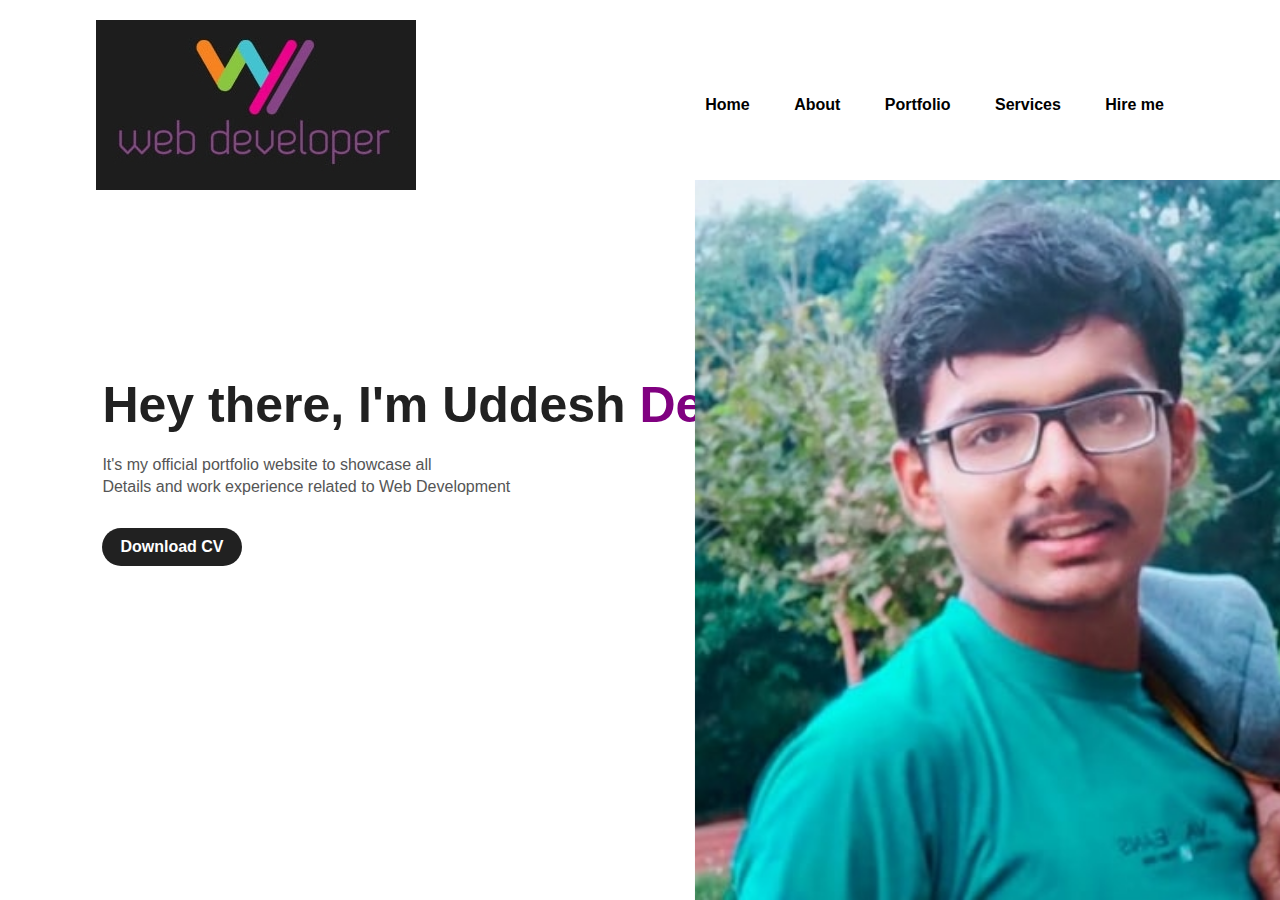
<file: portfolio/portfolio/index.html>
<!DOCTYPE html>
<html lang="en">
<head>
    <meta charset="UTF-8">
    <meta http-equiv="X-UA-Compatible" content="IE=edge">
    <meta name="viewport" content="width=device-width, initial-scale=1.0">
    <title>Personal Portfolio website</title>
    <link rel="stylesheet" href="style.css">
</head>
<body>
    <div class="hero">
        <nav>
            <img src="images/web.jpg" class="web">
            <ul>
                <li><a href="#">Home</a></li>
                <li><a href="#">About</a></li>
                <li><a href="#">Portfolio</a></li>
                <li><a href="#">Services</a></li>
                <li><a href="#">Hire me</a></li>
            </ul>
        </nav>
        <div class="detel">
            <h1>Hey there, I'm Uddesh <span>Deshmukh</span></h1>
            <p>It's my official portfolio website to showcase all
                <br> Details and work experience related to Web Development
            </p>
            <a href="#">Download CV</a>
        </div>
        <div class="images">
            <img src="images/logoo.jpg" class="logoo">
        </div>
    </div>
</body>
</html>
</file>
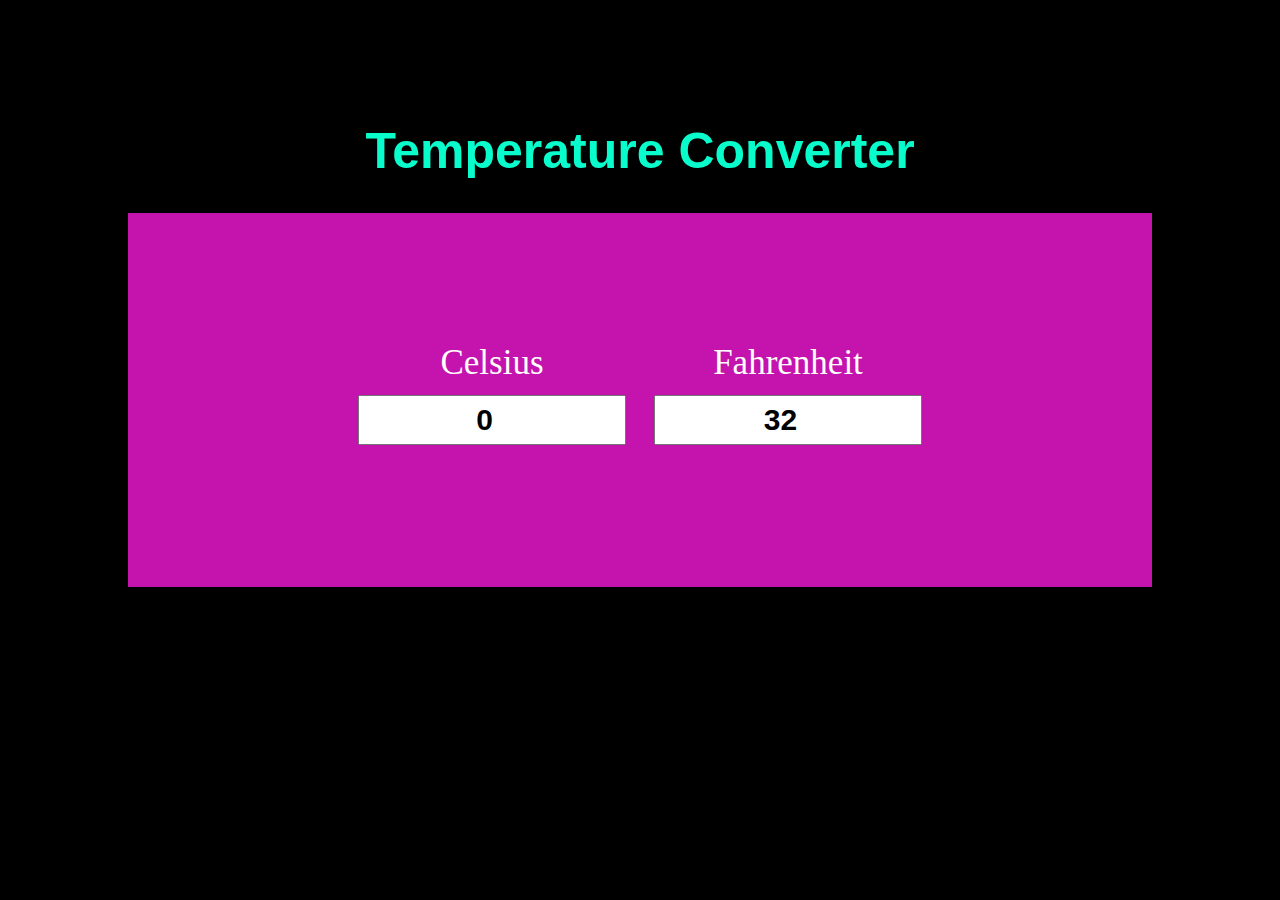
<file: Temperature/Temp/index.html>
<!DOCTYPE html>
<html lang="en">
<head>
    <meta charset="UTF-8">
    <meta http-equiv="X-UA-Compatible" content="IE=edge">
    <meta name="viewport" content="width=device-width, initial-scale=1.0">
    <title>Temperature Converter</title>
    <style>
        body{
            padding: 80px 120px;
        }
    h1{
        text-align: center;
        color: rgb(9, 253, 204);
        font-family: 'Segoe UI', Tahoma, Geneva, Verdana, sans-serif;
        font-size: 50px;
    }
    #container{
        text-align: center;
        background-color: rgb(196, 20, 173);
        padding: 130px;
    }
    .input-div{
        display: inline-block;
    }
    .inpt{
        padding: 6px 12px;
        margin: 12px;
        font-size: 30px;
        font-weight: bold;
        width: 240px;
        text-align: center;
    }
    label{
        font-size: 35px;
        color: rgb(255, 255, 255);
    }
    body{
        background-color: black;
    }
    </style>
</head>
<body>
   <h1>Temperature Converter</h1> 
   <div id="container">
       <div class="input-div">
           <label >Celsius</label><br>
           <input type="number"  value="0" id="cels" class="inpt">
       </div>
       <div class="input-div">
           <label >Fahrenheit</label><br>
            <input type="number" value="32" id="farh" class="inpt">
       </div>
   </div>

   <script>
       var cels = document.getElementById("cels");
       var farh = document.getElementById("farh");

       cels.addEventListener('input', function(){
            let c = this.value;
            let f = (c*9/5)+32;
            if(!Number.isInteger(f)){
                f = f.toFixed(4);
            }
            farh.value = f;
       });

       farh.addEventListener('input', function(){
            let f = this.value;
            let c = (f - 32)*5/9;
            if(!Number.isInteger(c)){
                c=c.toFixed(4);
            }
            cels.value=c;
       });
   </script>
</body>
</html>
</file>
<file: portfolio/portfolio/style.css>
*{
    margin: 0;
    padding: 0;
    font-family: sans-serif;
}

.hero{
    position: relative;
    width: 100%;
    height: 100vh;
    background: white;
}

nav{
    display: flex;
    width: 85%;
    margin: auto;
    padding: 20px 0;
    align-items: center;
    justify-content: space-between;
}

nav ul li{
    display: inline-block;
    list-style: none;
    margin: 10px 20px;
}


nav ul li a{
    text-decoration: none;
    color: #000;
    font-weight: bold;
}

nav ul li a:hover{
    color: blue;
}

.detel{
    margin-left: 8%;
    margin-top: 13%;
}

.detel h1{
    font-size: 50px;
    color: #212121;
    margin-bottom: 20px;
}

span{
    color: purple;
}

.detel p{
    color: #555;
    line-height: 22px;
}

.detel a{
    background: #212121;
    padding: 10px 18px;
    text-decoration: none;
    font-weight: bold;
    color: #fff;
    display: inline-block;
    margin: 30px 0;
    border-radius: 50px;
}

.images{
    width: 40%;
    height: 80%;
    position: absolute;
    bottom: 0;
    right: 10px;
}
.images img{
    height: 100%;
    position: absolute;
    left: 50%;
    bottom: 0;
    transform: translate(-50%);
    transition: bottom 1s, left 1s;
}

.images:hover  .logoo{
    left: 45%;
}
</file>
